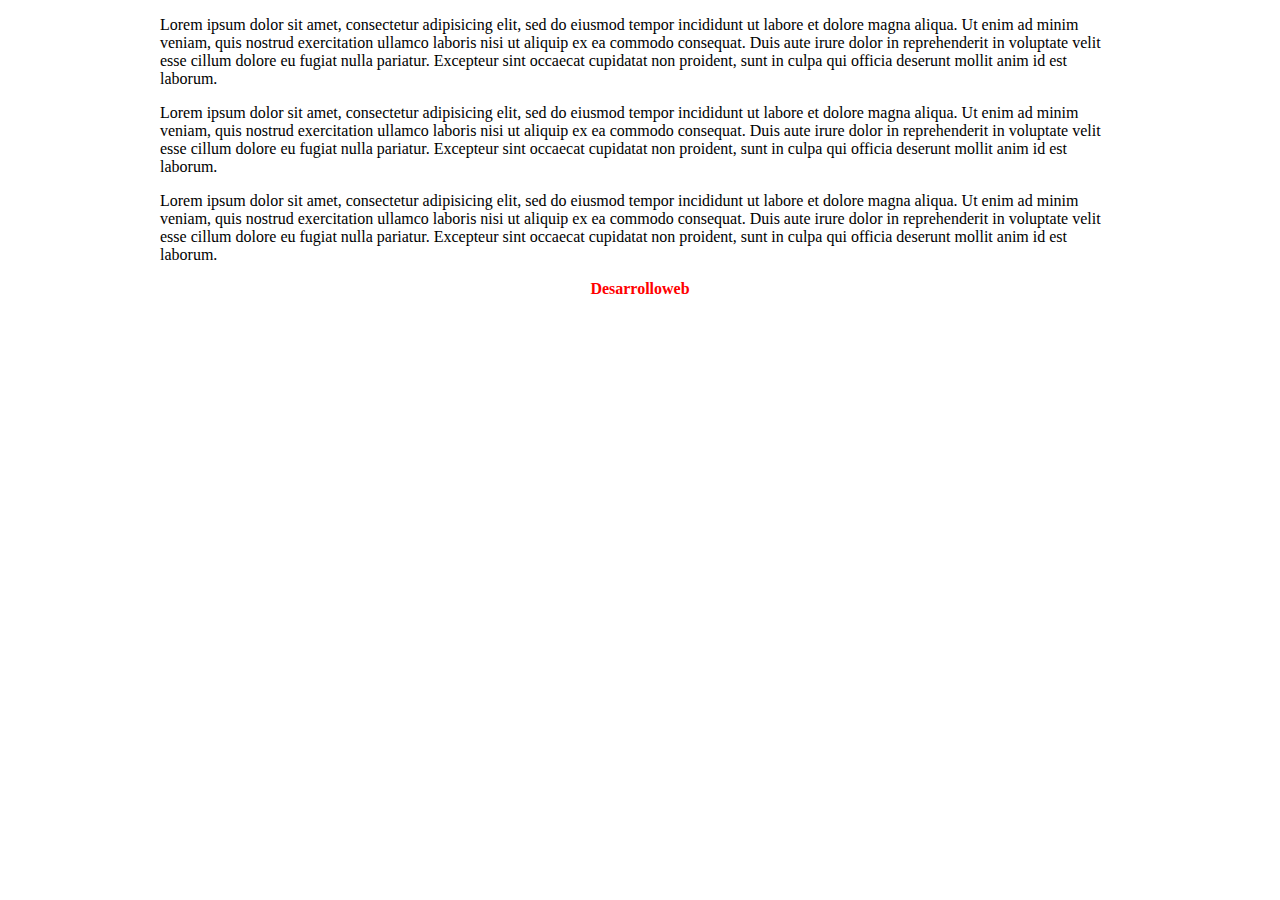
<file: tooltip-html/index.html>
<!DOCTYPE HTML>
<html lang="en-US">
<head>
	<meta charset="UTF-8">
	<title>Ejemplo Tootip</title>
	<link rel="stylesheet" href="style.css">
	<script src="http://ajax.googleapis.com/ajax/libs/jquery/1/jquery.min.js" type="javascript"></script>
	<script>window.jQuery || document.write(unescape('%3Cscript src="jquery-1.7.2.min.js"%3E%3C/script%3E'))</script>
	<script type="text/javascript" src="jquery.tools.min.js"></script>
	<script type="text/javascript" src="scripts.js"></script>
</head>
<body>
	<div id="wrap">
		<p>Lorem ipsum dolor sit amet, consectetur adipisicing elit, sed do eiusmod
		tempor incididunt ut labore et dolore magna aliqua. Ut enim ad minim veniam,
		quis nostrud exercitation ullamco laboris nisi ut aliquip ex ea commodo
		consequat. Duis aute irure dolor in reprehenderit in voluptate velit esse
		cillum dolore eu fugiat nulla pariatur. Excepteur sint occaecat cupidatat non
		proident, sunt in culpa qui officia deserunt mollit anim id est laborum.</p>
		<p>Lorem ipsum dolor sit amet, consectetur adipisicing elit, sed do eiusmod
		tempor incididunt ut labore et dolore magna aliqua. Ut enim ad minim veniam,
		quis nostrud exercitation ullamco laboris nisi ut aliquip ex ea commodo
		consequat. Duis aute irure dolor in reprehenderit in voluptate velit esse
		cillum dolore eu fugiat nulla pariatur. Excepteur sint occaecat cupidatat non
		proident, sunt in culpa qui officia deserunt mollit anim id est laborum.</p>
		<p>Lorem ipsum dolor sit amet, consectetur adipisicing elit, sed do eiusmod
		tempor incididunt ut labore et dolore magna aliqua. Ut enim ad minim veniam,
		quis nostrud exercitation ullamco laboris nisi ut aliquip ex ea commodo
		consequat. Duis aute irure dolor in reprehenderit in voluptate velit esse
		cillum dolore eu fugiat nulla pariatur. Excepteur sint occaecat cupidatat non
		proident, sunt in culpa qui officia deserunt mollit anim id est laborum.</p>
		<a id="dw">Desarrolloweb</a>
 
		<!-- tooltip -->
		<div class="tooltip">
		 
		  <img src="desarrolloweb.png" alt="logo de desarrolloweb">
		  
		  <div id="label">Un lugar donde podras expandir tus conocimientos de la web...</div>
		 
		</div>
	</div>
</body>
</html>
</file>
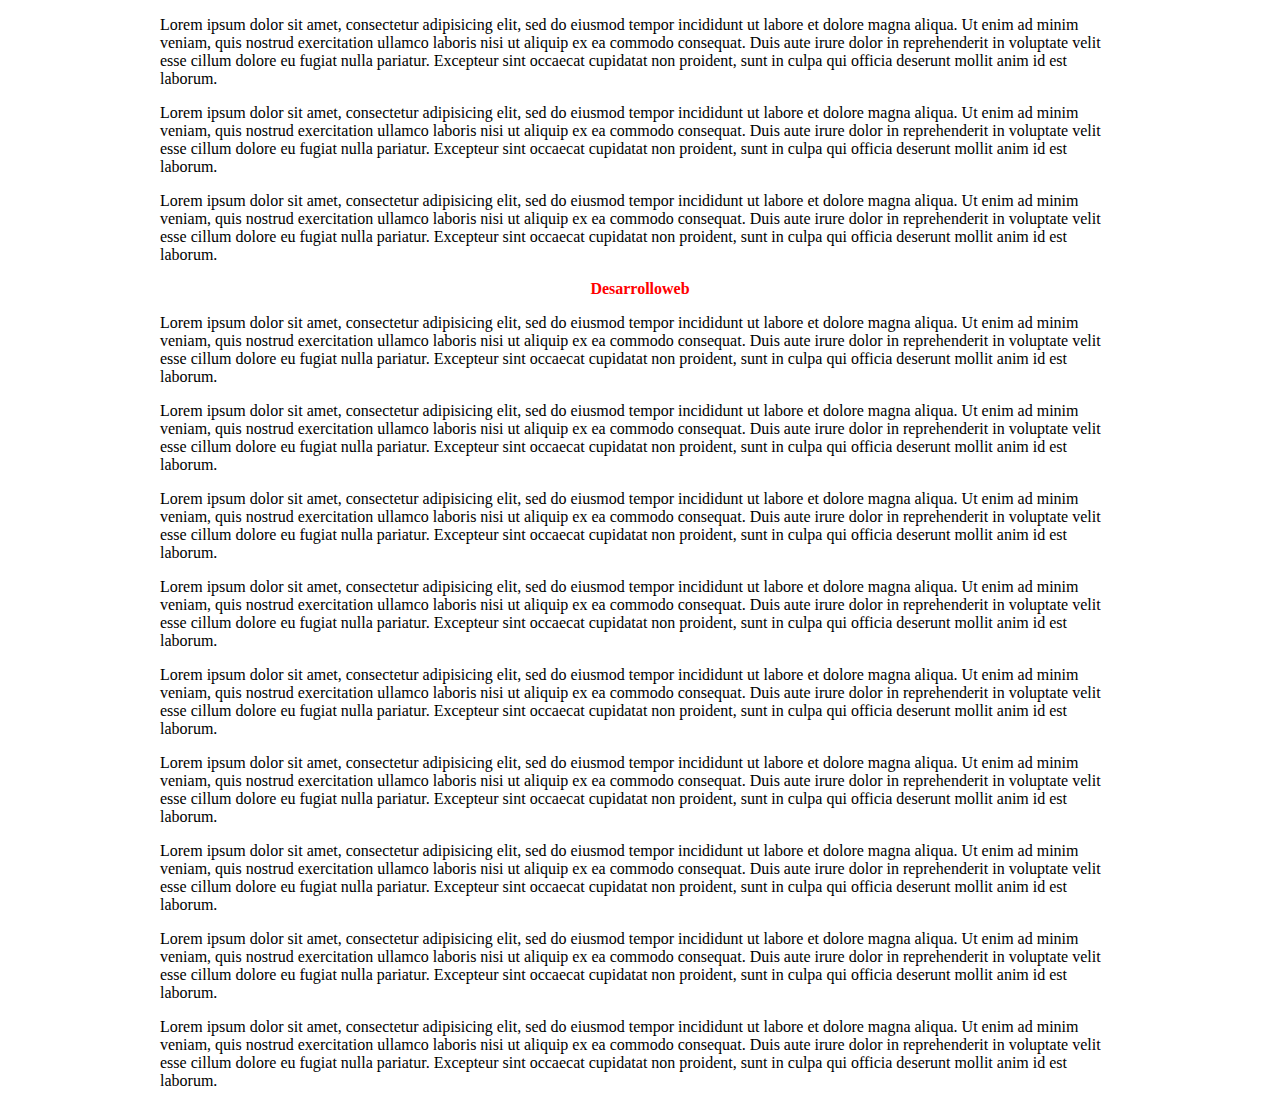
<file: tooltip-posicion-dinamica/index.html>
<!DOCTYPE HTML>
<html lang="en-US">
<head>
	<meta charset="UTF-8">
	<title>Ejemplo Tootip</title>
	<link rel="stylesheet" href="style.css">
	<script src="http://ajax.googleapis.com/ajax/libs/jquery/1/jquery.min.js" type="javascript"></script>
	<script>window.jQuery || document.write(unescape('%3Cscript src="jquery-1.7.2.min.js"%3E%3C/script%3E'))</script>
	<script type="text/javascript" src="jquery.tools.min.js"></script>
	<script type="text/javascript" src="scripts.js"></script>
</head>
<body>
	<div id="wrap">
		<p>Lorem ipsum dolor sit amet, consectetur adipisicing elit, sed do eiusmod
		tempor incididunt ut labore et dolore magna aliqua. Ut enim ad minim veniam,
		quis nostrud exercitation ullamco laboris nisi ut aliquip ex ea commodo
		consequat. Duis aute irure dolor in reprehenderit in voluptate velit esse
		cillum dolore eu fugiat nulla pariatur. Excepteur sint occaecat cupidatat non
		proident, sunt in culpa qui officia deserunt mollit anim id est laborum.</p>
		<p>Lorem ipsum dolor sit amet, consectetur adipisicing elit, sed do eiusmod
		tempor incididunt ut labore et dolore magna aliqua. Ut enim ad minim veniam,
		quis nostrud exercitation ullamco laboris nisi ut aliquip ex ea commodo
		consequat. Duis aute irure dolor in reprehenderit in voluptate velit esse
		cillum dolore eu fugiat nulla pariatur. Excepteur sint occaecat cupidatat non
		proident, sunt in culpa qui officia deserunt mollit anim id est laborum.</p>
		<p>Lorem ipsum dolor sit amet, consectetur adipisicing elit, sed do eiusmod
		tempor incididunt ut labore et dolore magna aliqua. Ut enim ad minim veniam,
		quis nostrud exercitation ullamco laboris nisi ut aliquip ex ea commodo
		consequat. Duis aute irure dolor in reprehenderit in voluptate velit esse
		cillum dolore eu fugiat nulla pariatur. Excepteur sint occaecat cupidatat non
		proident, sunt in culpa qui officia deserunt mollit anim id est laborum.</p>
		<a id="dw">Desarrolloweb</a>

 
		<!-- tooltip -->
		<div class="tooltip">
		 
		  <img src="desarrolloweb.png" alt="logo de desarrolloweb">
		  
		  <div class="label">Un lugar donde podras expandir tus conocimientos de la web...</div>
		 
		</div>

		<p>Lorem ipsum dolor sit amet, consectetur adipisicing elit, sed do eiusmod
		tempor incididunt ut labore et dolore magna aliqua. Ut enim ad minim veniam,
		quis nostrud exercitation ullamco laboris nisi ut aliquip ex ea commodo
		consequat. Duis aute irure dolor in reprehenderit in voluptate velit esse
		cillum dolore eu fugiat nulla pariatur. Excepteur sint occaecat cupidatat non
		proident, sunt in culpa qui officia deserunt mollit anim id est laborum.</p>
		<p>Lorem ipsum dolor sit amet, consectetur adipisicing elit, sed do eiusmod
		tempor incididunt ut labore et dolore magna aliqua. Ut enim ad minim veniam,
		quis nostrud exercitation ullamco laboris nisi ut aliquip ex ea commodo
		consequat. Duis aute irure dolor in reprehenderit in voluptate velit esse
		cillum dolore eu fugiat nulla pariatur. Excepteur sint occaecat cupidatat non
		proident, sunt in culpa qui officia deserunt mollit anim id est laborum.</p>
		<p>Lorem ipsum dolor sit amet, consectetur adipisicing elit, sed do eiusmod
		tempor incididunt ut labore et dolore magna aliqua. Ut enim ad minim veniam,
		quis nostrud exercitation ullamco laboris nisi ut aliquip ex ea commodo
		consequat. Duis aute irure dolor in reprehenderit in voluptate velit esse
		cillum dolore eu fugiat nulla pariatur. Excepteur sint occaecat cupidatat non
		proident, sunt in culpa qui officia deserunt mollit anim id est laborum.</p>
		<p>Lorem ipsum dolor sit amet, consectetur adipisicing elit, sed do eiusmod
		tempor incididunt ut labore et dolore magna aliqua. Ut enim ad minim veniam,
		quis nostrud exercitation ullamco laboris nisi ut aliquip ex ea commodo
		consequat. Duis aute irure dolor in reprehenderit in voluptate velit esse
		cillum dolore eu fugiat nulla pariatur. Excepteur sint occaecat cupidatat non
		proident, sunt in culpa qui officia deserunt mollit anim id est laborum.</p>
		<p>Lorem ipsum dolor sit amet, consectetur adipisicing elit, sed do eiusmod
		tempor incididunt ut labore et dolore magna aliqua. Ut enim ad minim veniam,
		quis nostrud exercitation ullamco laboris nisi ut aliquip ex ea commodo
		consequat. Duis aute irure dolor in reprehenderit in voluptate velit esse
		cillum dolore eu fugiat nulla pariatur. Excepteur sint occaecat cupidatat non
		proident, sunt in culpa qui officia deserunt mollit anim id est laborum.</p>
		<p>Lorem ipsum dolor sit amet, consectetur adipisicing elit, sed do eiusmod
		tempor incididunt ut labore et dolore magna aliqua. Ut enim ad minim veniam,
		quis nostrud exercitation ullamco laboris nisi ut aliquip ex ea commodo
		consequat. Duis aute irure dolor in reprehenderit in voluptate velit esse
		cillum dolore eu fugiat nulla pariatur. Excepteur sint occaecat cupidatat non
		proident, sunt in culpa qui officia deserunt mollit anim id est laborum.</p>
		<p>Lorem ipsum dolor sit amet, consectetur adipisicing elit, sed do eiusmod
		tempor incididunt ut labore et dolore magna aliqua. Ut enim ad minim veniam,
		quis nostrud exercitation ullamco laboris nisi ut aliquip ex ea commodo
		consequat. Duis aute irure dolor in reprehenderit in voluptate velit esse
		cillum dolore eu fugiat nulla pariatur. Excepteur sint occaecat cupidatat non
		proident, sunt in culpa qui officia deserunt mollit anim id est laborum.</p>
		<p>Lorem ipsum dolor sit amet, consectetur adipisicing elit, sed do eiusmod
		tempor incididunt ut labore et dolore magna aliqua. Ut enim ad minim veniam,
		quis nostrud exercitation ullamco laboris nisi ut aliquip ex ea commodo
		consequat. Duis aute irure dolor in reprehenderit in voluptate velit esse
		cillum dolore eu fugiat nulla pariatur. Excepteur sint occaecat cupidatat non
		proident, sunt in culpa qui officia deserunt mollit anim id est laborum.</p>
		<p>Lorem ipsum dolor sit amet, consectetur adipisicing elit, sed do eiusmod
		tempor incididunt ut labore et dolore magna aliqua. Ut enim ad minim veniam,
		quis nostrud exercitation ullamco laboris nisi ut aliquip ex ea commodo
		consequat. Duis aute irure dolor in reprehenderit in voluptate velit esse
		cillum dolore eu fugiat nulla pariatur. Excepteur sint occaecat cupidatat non
		proident, sunt in culpa qui officia deserunt mollit anim id est laborum.</p>
	</div>
</body>
</html>
</file>
<file: tooltip-html/style.css>
#wrap{
    width: 100%;
    max-width: 960px;
    margin: 0 auto;
  }

  /* trigger button */
  #dw {
    display:block;
    margin: 0 auto;
    cursor:pointer;
    position: relative;
    text-align: center;
    color: red;
    font-weight: bold;
  }
 

  /* tooltip styling */
  .tooltip {
    display:none;
    background-color: rgba(0,0,0,.8); 
    /*height: 200px;*/
    max-width: 300px;
    color:#fff;
    text-align: center;
  }

  #label{
    color: yellow;

  }
</file>
<file: tooltip-posicion-dinamica/style.css>
#wrap{
    width: 100%;
    max-width: 960px;
    margin: 0 auto;
  }

  /* trigger button */
  #dw {
    display:block;
    margin: 0 auto;
    cursor:pointer;
    position: relative;
    text-align: center;
    color: red;
    font-weight: bold;
  }
 

  /* tooltip styling */
  .tooltip {
    display:none;
    background-color: rgba(0,0,0,.8); 
    max-width: 300px;
    color:#fff;
    text-align: center;
  }

  .label{
    color: yellow;

  }

.tooltip.bottom {
  background-color: #aaa;
}
</file>
